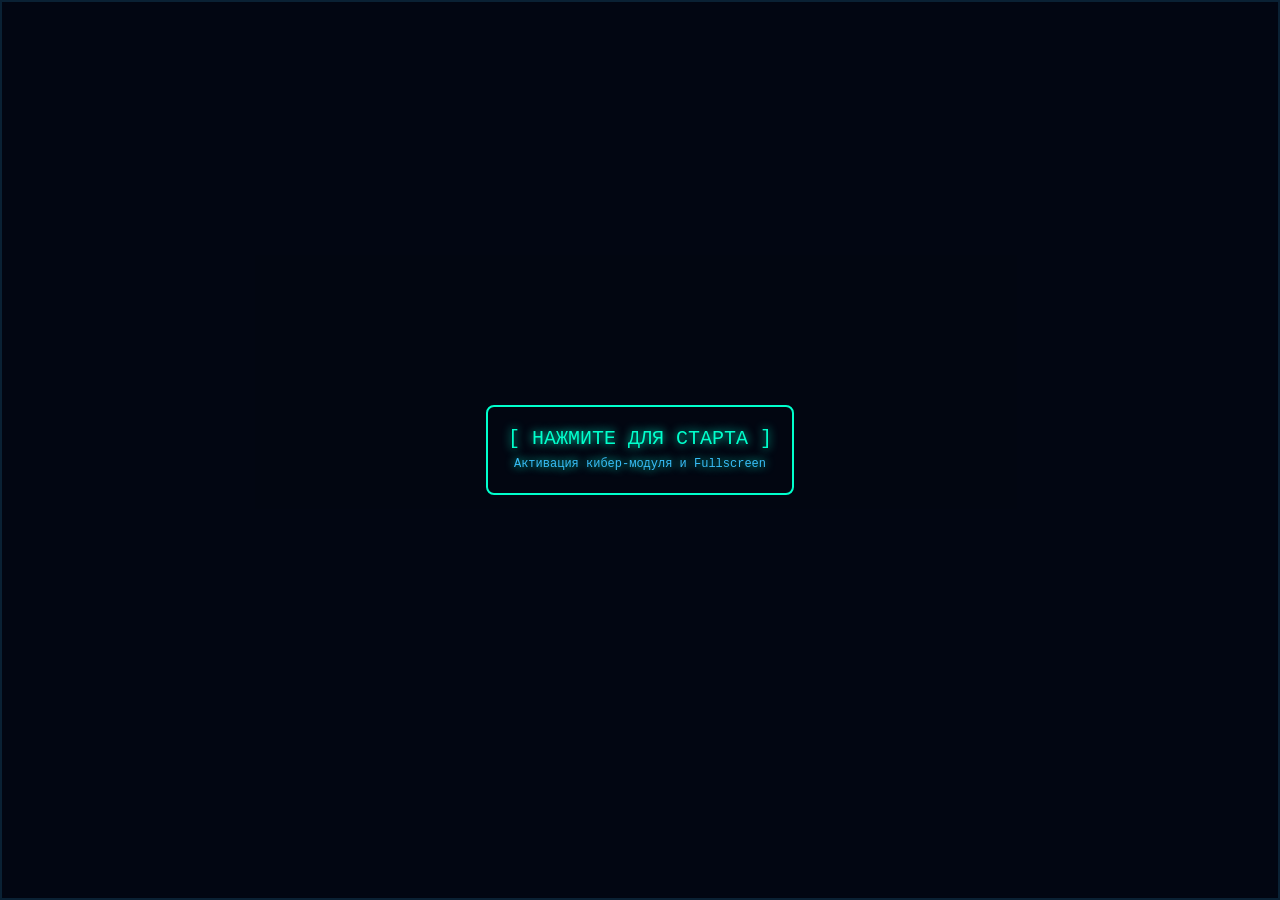
<file: index.html>
<!doctype html>
<html lang="ru">
  <head>
    <meta charset="UTF-8" />
    <meta
      name="viewport"
      content="width=device-width, initial-scale=1.0, maximum-scale=1.0, user-scalable=no, viewport-fit=cover"
    />
    <title>Cyberpunk Platformer</title>
    <style>
      * {
          box-sizing: border-box;
          user-select: none;
          -webkit-user-select: none;
          -webkit-tap-highlight-color: transparent;
      }

      html, body {
          margin: 0;
          padding: 0;
          width: 100%;
          height: 100%;
          min-height: 100dvh;
          background-color: #090a0f;
          overflow: hidden;
          overscroll-behavior: none;
          display: flex;
          justify-content: center;
          align-items: center;
      }

      #game-container {
          position: relative;
          width: 100%;
          height: 100%;
          max-width: 100vw;
          max-height: 100dvh;
          border: 2px solid #38bdf8;
          border-radius: 0;
          box-shadow: 0 0 20px rgba(56, 189, 248, 0.35);
          background: #030712;
          overflow: hidden;
          display: flex;
          flex-direction: column;
          transition: width 0.15s ease, height 0.15s ease, border-radius 0.15s ease;
      }

      #game-container.compact-window {
          width: min(94vw, 1280px);
          height: auto;
          max-height: calc(100dvh - 20px);
          aspect-ratio: 1280 / 580;
          border-radius: 12px;
      }

      #gameCanvas {
          flex: 1 1 auto;
          min-height: 0;
          width: 100%;
          height: 100%;
          display: block;
          touch-action: none;
      }
    </style>
  
<style>
  /* Адаптивный кибер-магазин: всегда влезает целиком в экран / канвас */
  #shop-modal {
    position: fixed !important;
    inset: 0 !important;
    width: 100vw !important;
    height: 100dvh !important;
    max-width: 100% !important;
    max-height: 100dvh !important;
    padding: clamp(8px, 2vh, 18px) clamp(10px, 2.5vw, 24px) !important;
    overflow: hidden !important;
    box-sizing: border-box !important;
    z-index: 20000 !important;
  }

  #shop-modal > div {
    width: min(640px, 100%) !important;
    max-width: 100% !important;
    max-height: 100% !important;
    padding: clamp(12px, 2vh, 22px) !important;
    gap: clamp(8px, 1.4vh, 16px) !important;
    overflow: hidden !important;
    display: flex !important;
    flex-direction: column !important;
    box-sizing: border-box !important;
  }

  #shop-modal h2 {
    font-size: clamp(16px, 2.6vh, 24px) !important;
    line-height: 1.15 !important;
  }

  #shop-list-container {
    flex: 1 1 auto !important;
    min-height: 0 !important;
    max-height: none !important;
    overflow-y: auto !important;
    overflow-x: hidden !important;
    padding-right: 4px !important;
    gap: clamp(6px, 1vh, 10px) !important;
  }

  #close-shop-btn {
    flex: 0 0 auto !important;
    padding: clamp(7px, 1.2vh, 10px) !important;
    font-size: clamp(13px, 2vh, 16px) !important;
  }
</style>

  </head>
  <body>
    <!-- Экран предзагрузки ассетов (Preloader) -->
    <div
      id="loading-screen"
      style="
        position: fixed;
        top: 0;
        left: 0;
        width: 100vw;
        height: 100vh;
        background: #0d0f18;
        display: flex;
        flex-direction: column;
        align-items: center;
        justify-content: center;
        z-index: 999999;
        color: #00f0ff;
        font-family: 'Courier New', monospace;
      "
    >
      <h2 style="margin-bottom: 20px; letter-spacing: 2px; text-shadow: 0 0 10px #00f0ff;">
        CYBERPUNK RUNNER
      </h2>
      <div
        style="
          width: 280px;
          height: 16px;
          border: 2px solid #00f0ff;
          border-radius: 8px;
          padding: 2px;
          box-shadow: 0 0 15px rgba(0, 240, 255, 0.3);
        "
      >
        <div
          id="loader-fill"
          style="
            width: 0%;
            height: 100%;
            background: #ec4899;
            border-radius: 4px;
            transition: width 0.2s;
          "
        ></div>
      </div>
      <div id="loader-text" style="margin-top: 12px; font-size: 14px; color: #aaa;">
        Инициализация систем... 0%
      </div>
    </div>

    <!-- Основной игровой холст внутри кибер-контейнера с рамкой -->
    <div id="game-container">
        <canvas id="gameCanvas" width="1280" height="580"></canvas>
    </div>

    <!-- Меню выбора персонажа -->
    <div
      id="character-select"
      style="
        position: fixed;
        top: 0;
        left: 0;
        width: 100%;
        height: 100%;
        background: rgba(15, 23, 42, 0.95);
        display: none;
        flex-direction: column;
        justify-content: center;
        align-items: center;
        z-index: 10000;
        font-family: monospace;
        color: #38bdf8;
      "
    >
      <h1 style="text-shadow: 0 0 10px #38bdf8; margin-bottom: 30px;">CHOOSE YOUR HERO</h1>
      <div style="display: flex; gap: 20px;">
        <button
          class="char-btn"
          data-char="Alisa"
          style="
            background: #1e293b;
            border: 2px solid #38bdf8;
            color: #fff;
            padding: 15px 25px;
            cursor: pointer;
            font-size: 18px;
            border-radius: 8px;
          "
        >
          Alisa
        </button>
        <button
          class="char-btn"
          data-char="Chebur"
          style="
            background: #1e293b;
            border: 2px solid #38bdf8;
            color: #fff;
            padding: 15px 25px;
            cursor: pointer;
            font-size: 18px;
            border-radius: 8px;
          "
        >
          Chebur
        </button>
        <button
          class="char-btn"
          data-char="Nancy"
          style="
            background: #1e293b;
            border: 2px solid #38bdf8;
            color: #fff;
            padding: 15px 25px;
            cursor: pointer;
            font-size: 18px;
            border-radius: 8px;
          "
        >
          Nancy
        </button>
      </div>
    </div>
    <!-- Модальное окно кибер-магазина -->
<div
  id="shop-modal"
  style="
    position: fixed;
    top: 0;
    left: 0;
    width: 100%;
    height: 100%;
    background: rgba(3, 7, 18, 0.92);
    display: none;
    flex-direction: column;
    justify-content: center;
    align-items: center;
    z-index: 20000;
    font-family: 'Courier New', monospace;
    color: #38bdf8;
  "
>
  <div
    style="
      width: 650px;
      max-width: 90vw;
      background: #090a0f;
      border: 2px solid #00f0ff;
      border-radius: 12px;
      box-shadow: 0 0 25px rgba(0, 240, 255, 0.3);
      padding: 25px;
      display: flex;
      flex-direction: column;
      gap: 20px;
    "
  >
    <!-- Шапка магазина -->
    <div style="display: flex; justify-content: space-between; align-items: center; border-bottom: 1px solid #1e293b; padding-bottom: 15px;">
      <h2 style="margin: 0; color: #00f0ff; text-shadow: 0 0 10px #00f0ff; letter-spacing: 2px;">CYBER SHOP</h2>
      <div style="font-size: 18px; color: #ec4899; text-shadow: 0 0 8px rgba(236,72,153,0.4);">
        БАЛАНС: <span id="player-credits">1000</span> CR
      </div>
    </div>

    <!-- Переключатель вкладок -->
    <div style="display: flex; gap: 10px;">
      <button id="tab-upgrades-btn" class="shop-tab-btn" style="background: #00f0ff; color: #030712; border: none; padding: 8px 15px; font-weight: bold; cursor: pointer; border-radius: 4px;">Улучшения</button>
      <button id="tab-materials-btn" class="shop-tab-btn" style="background: #1e293b; color: #38bdf8; border: 1px solid #38bdf8; padding: 8px 15px; cursor: pointer; border-radius: 4px;">Материалы</button>
    </div>

    <!-- Контейнер для динамического списка товаров -->
    <div id="shop-list-container" style="display: flex; flex-direction: column; gap: 12px; max-height: 320px; overflow-y: auto; padding-right: 5px;">
      <!-- Сюда JavaScript будет автоматически рендерить апгрейды или материалы из shopConfig.js -->
    </div>

    <!-- Кнопка закрытия -->
    <button id="close-shop-btn" style="background: transparent; border: 2px solid #38bdf8; color: #38bdf8; padding: 10px; font-family: monospace; font-size: 16px; font-weight: bold; border-radius: 6px; cursor: pointer; transition: 0.2s;">
      [ ЗАКРЫТЬ ]
    </button>
  </div>
</div>

    <!-- Оверлей активации Fullscreen и первого тапа -->
    <div
      id="overlay-fullscreen"
      style="
        position: fixed;
        top: 0;
        left: 0;
        width: 100%;
        height: 100%;
        z-index: 9999;
        background: rgba(3, 7, 18, 0.85);
        display: flex;
        justify-content: center;
        align-items: center;
        cursor: pointer;
      "
    >
      <div
        style="
          color: #00ffcc;
          font-family: 'Courier New', monospace;
          font-size: 20px;
          text-align: center;
          text-shadow: 0 0 10px #00ffcc;
          border: 2px solid #00ffcc;
          padding: 20px;
          border-radius: 8px;
        "
      >
        [ НАЖМИТЕ ДЛЯ СТАРТА ]<br />
        <span style="font-size: 12px; color: #38bdf8">Активация кибер-модуля и Fullscreen</span>
      </div>
    </div>

    <script type="module" src="js/main.js?v=3.2382"></script>
  </body>
</html>
</file>
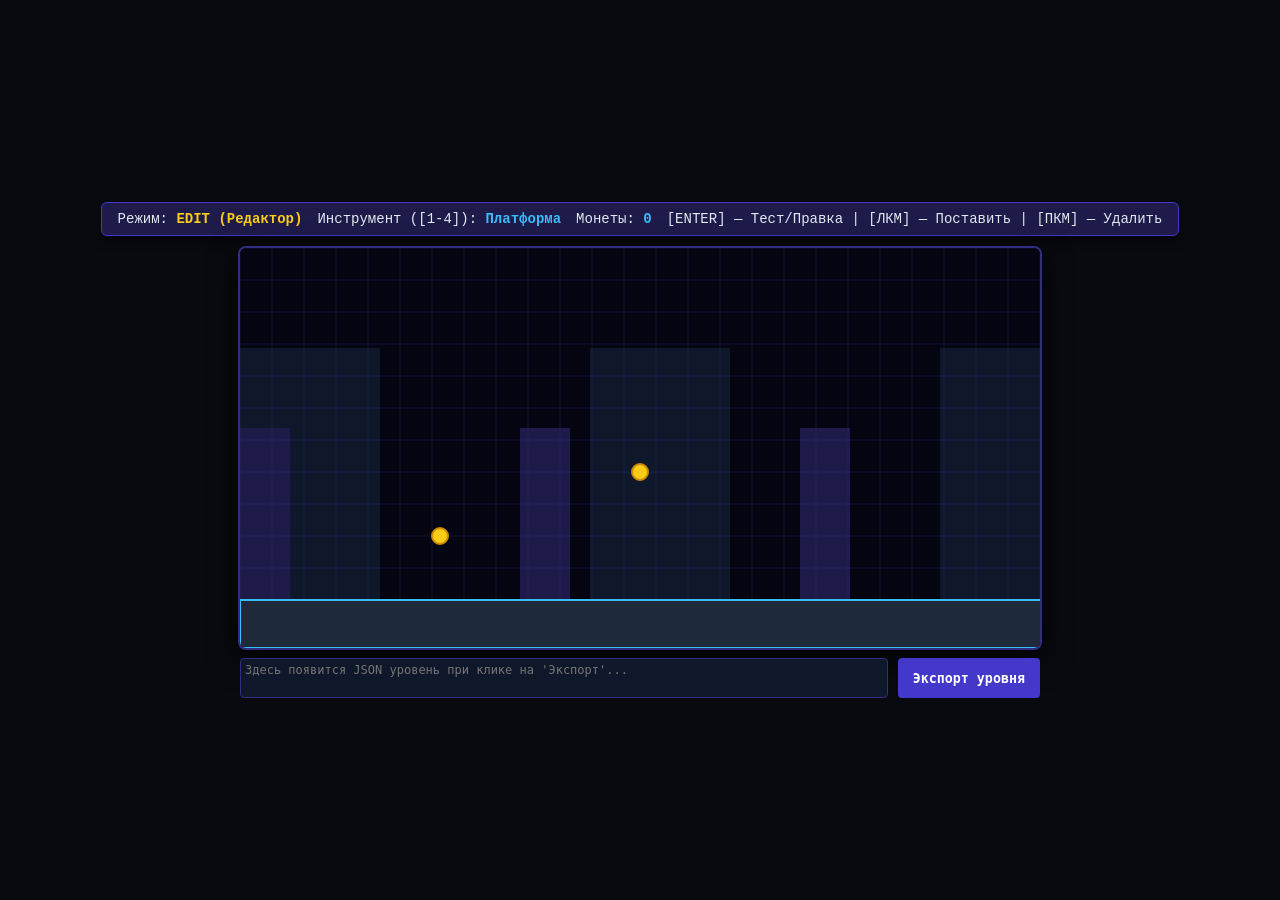
<file: Reboot/index.html>
<!DOCTYPE html>
<html lang="ru">
<head>
    <meta charset="UTF-8">
    <title>Cyber Mario Maker Studio</title>
    <style>
        body {
            margin: 0;
            background: #090a0f;
            color: #e2e8f0;
            font-family: 'Courier New', Courier, monospace;
            display: flex;
            flex-direction: column;
            align-items: center;
            justify-content: center;
            height: 100vh;
            overflow: hidden;
        }
        .studio-panel {
            margin-bottom: 10px;
            background: #1e1b4b;
            padding: 8px 16px;
            border-radius: 6px;
            border: 1px solid #4338ca;
            font-size: 14px;
            display: flex;
            gap: 15px;
            align-items: center;
            box-shadow: 0 4px 12px rgba(0,0,0,0.5);
        }
        .studio-panel span {
            color: #38bdf8;
            font-weight: bold;
        }
        canvas {
            border: 2px solid #312e81;
            border-radius: 8px;
            box-shadow: 0 10px 30px rgba(0,0,0,0.8);
            background: #030712;
            cursor: crosshair;
        }
        .export-box {
            margin-top: 8px;
            width: 800px;
            display: flex;
            gap: 10px;
        }
        .export-box textarea {
            flex-grow: 1;
            background: #0f172a;
            color: #38bdf8;
            border: 1px solid #312e81;
            border-radius: 4px;
            padding: 4px;
            font-family: monospace;
            font-size: 12px;
            height: 30px;
            resize: none;
        }
        .export-box button {
            background: #4338ca;
            color: white;
            border: none;
            padding: 0 15px;
            border-radius: 4px;
            cursor: pointer;
            font-family: monospace;
            font-weight: bold;
        }
        .export-box button:hover {
            background: #4f46e5;
        }
    </style>
</head>
<body>

<div class="studio-panel">
    <div>Режим: <span id="modeDisplay" style="color: #facc15;">EDIT (Редактор)</span></div>
    <div>Инструмент ([1-4]): <span id="toolDisplay">Платформа</span></div>
    <div>Монеты: <span id="score">0</span></div>
    <div>[ENTER] — Тест/Правка | [ЛКМ] — Поставить | [ПКМ] — Удалить</div>
</div>

<canvas id="gameCanvas" width="800" height="400"></canvas>

<div class="export-box">
    <textarea id="jsonOutput" readonly placeholder="Здесь появится JSON уровень при клике на 'Экспорт'..."></textarea>
    <button onclick="exportLevel()">Экспорт уровня</button>
</div>

<script>
const canvas = document.getElementById('gameCanvas');
const ctx = canvas.getContext('2d');

let gameMode = 'EDIT'; // 'EDIT' или 'PLAY'
let currentTool = 'platform'; // 'platform', 'hazard', 'coin', 'finish'
let score = 0;
let timeLeft = 60;
const camera = { x: 0 };
const TILE = 32; // Размер сетки

const player = {
    x: 100,
    y: 200,
    w: 26,
    h: 38,
    vx: 0,
    vy: 0,
    speed: 4.5,
    jumpForce: -11,
    gravity: 0.55,
    grounded: false
};

// Данные уровня (массивы объектов)
let platforms = [
    { x: 0, y: 352, w: 1600, h: 48 } // Стартовый пол
];
let hazards = [];
let coins = [
    { x: 200, y: 288, r: 8, collected: false },
    { x: 400, y: 224, r: 8, collected: false }
];
let finishLine = { x: 800, y: 300, w: 32, h: 52 };

const keys = { left: false, right: false, camLeft: false, camRight: false };

// Управление клавиатурой
window.addEventListener('keydown', (e) => {
    if (e.code === 'Enter') {
        gameMode = gameMode === 'EDIT' ? 'PLAY' : 'EDIT';
        document.getElementById('modeDisplay').innerText = gameMode === 'EDIT' ? 'EDIT (Редактор)' : 'PLAY (Тест)';
        document.getElementById('modeDisplay.style.color') = gameMode === 'EDIT' ? '#facc15' : '#22c55e';
        if (gameMode === 'PLAY') {
            player.x = camera.x + 50;
            player.y = 150;
            player.vy = 0;
            score = 0;
        }
    }
    
    // Выбор инструментов в режиме редактора
    if (gameMode === 'EDIT') {
        if (e.code === 'Digit1') { currentTool = 'platform'; document.getElementById('toolDisplay').innerText = 'Платформа'; }
        if (e.code === 'Digit2') { currentTool = 'hazard'; document.getElementById('toolDisplay').innerText = 'Шипы (Опасно)'; }
        if (e.code === 'Digit3') { currentTool = 'coin'; document.getElementById('toolDisplay').innerText = 'Монета'; }
        if (e.code === 'Digit4') { currentTool = 'finish'; document.getElementById('toolDisplay').innerText = 'Финиш'; }
        
        if (e.code === 'ArrowLeft' || e.code === 'KeyA') keys.camLeft = true;
        if (e.code === 'ArrowRight' || e.code === 'KeyD') keys.camRight = true;
    } else {
        // Управление в режиме игры
        if (e.code === 'ArrowLeft' || e.code === 'KeyA') keys.left = true;
        if (e.code === 'ArrowRight' || e.code === 'KeyD') keys.right = true;
        if ((e.code === 'Space' || e.code === 'ArrowUp') && player.grounded) {
            player.vy = player.jumpForce;
            player.grounded = false;
        }
    }
});

window.addEventListener('keyup', (e) => {
    if (e.code === 'ArrowLeft' || e.code === 'KeyA') { keys.left = false; keys.camLeft = false; }
    if (e.code === 'ArrowRight' || e.code === 'KeyD') { keys.right = false; keys.camRight = false; }
});

// Рисование и удаление кликами мыши в режиме EDIT
canvas.addEventListener('mousedown', (e) => {
    if (gameMode !== 'EDIT') return;
    
    const rect = canvas.getBoundingClientRect();
    const mouseX = e.clientX - rect.left + camera.x;
    const mouseY = e.clientY - rect.top;
    
    // Выравнивание по сетке 32x32
    const gridX = Math.floor(mouseX / TILE) * TILE;
    const gridY = Math.floor(mouseY / TILE) * TILE;

    if (e.button === 0) { // ЛКМ — Добавить
        if (currentTool === 'platform') {
            platforms.push({ x: gridX, y: gridY, w: TILE, h: TILE });
        } else if (currentTool === 'hazard') {
            hazards.push({ x: gridX, y: gridY + 16, w: TILE, h: 16 });
        } else if (currentTool === 'coin') {
            coins.push({ x: gridX + 16, y: gridY + 16, r: 8, collected: false });
        } else if (currentTool === 'finish') {
            finishLine = { x: gridX, y: gridY - 20, w: 32, h: 52 };
        }
    } else if (e.button === 2) { // ПКМ — Удалить объект под курсором
        platforms = platforms.filter(p => !(mouseX >= p.x && mouseX <= p.x + p.w && mouseY >= p.y && mouseY <= p.y + p.h));
        hazards = hazards.filter(h => !(mouseX >= h.x && mouseX <= h.x + h.w && mouseY >= h.y && mouseY <= h.y + h.h));
        coins = coins.filter(c => {
            let dx = mouseX - c.x; let dy = mouseY - c.y;
            return Math.sqrt(dx*dx + dy*dy) > 15;
        });
    }
});

// Отключение контекстного меню по ПКМ
canvas.addEventListener('contextmenu', e => e.preventDefault());

function update() {
    if (gameMode === 'EDIT') {
        // Свободное перемещение камеры в редакторе стрелками
        if (keys.camLeft) camera.x = Math.max(0, camera.x - 6);
        if (keys.camRight) camera.x += 6;
    } else {
        // Физика и логика игры
        if (keys.left) player.vx = -player.speed;
        else if (keys.right) player.vx = player.speed;
        else player.vx = 0;

        player.x += player.vx;
        player.vy += player.gravity;
        player.y += player.vy;

        // Коллизии с платформами
        player.grounded = false;
        platforms.forEach(p => {
            if (
                player.x < p.x + p.w &&
                player.x + player.w > p.x &&
                player.y + player.h > p.y &&
                player.y + player.h - player.vy <= p.y
            ) {
                player.y = p.y - player.h;
                player.vy = 0;
                player.grounded = true;
            }
        });

        // Проверка шипов (урон / сброс)
        hazards.forEach(h => {
            if (
                player.x < h.x + h.w &&
                player.x + player.w > h.x &&
                player.y < h.y + h.h &&
                player.y + player.h > h.y
            ) {
                alert("Ой! Нарвался на шипы.");
                player.x = camera.x + 50;
                player.y = 150;
                player.vy = 0;
            }
        });

        // Сбор монет
        coins.forEach(c => {
            if (!c.collected) {
                let dx = (player.x + player.w/2) - c.x;
                let dy = (player.y + player.h/2) - c.y;
                if (Math.sqrt(dx*dx + dy*dy) < 22) {
                    c.collected = true;
                    score += 25;
                    document.getElementById('score').innerText = score;
                }
            }
        });

        // Проверка финиша
        if (
            player.x < finishLine.x + finishLine.w &&
            player.x + player.w > finishLine.x &&
            player.y < finishLine.y + finishLine.h &&
            player.y + player.h > finishLine.y
        ) {
            alert("Уровень пройден! Очки: " + score);
            gameMode = 'EDIT';
            document.getElementById('modeDisplay').innerText = 'EDIT (Редактор)';
        }

        // Плавная камера за игроком
        let targetCameraX = player.x - 300;
        if (targetCameraX < 0) targetCameraX = 0;
        camera.x += (targetCameraX - camera.x) * 0.1;
    }
}

function draw() {
    ctx.clearRect(0, 0, canvas.width, canvas.height);

    // --- СЛОЙ 1: Небо / Далекий фон (Параллакс 0.1) ---
    ctx.fillStyle = '#050511';
    ctx.fillRect(0, 0, canvas.width, canvas.height);
    ctx.fillStyle = '#0f172a';
    let s1 = (camera.x * 0.1) % canvas.width;
    for (let i = -1; i < 4; i++) {
        ctx.fillRect(i * 350 - s1, 100, 140, 300);
    }

    // --- СЛОЙ 2: Индустриальные башни (Параллакс 0.3) ---
    ctx.fillStyle = '#1e1b4b';
    let s2 = (camera.x * 0.3) % canvas.width;
    for (let i = -1; i < 4; i++) {
        ctx.fillRect(i * 280 - s2, 180, 50, 220);
    }

    // --- МИР (Параллакс 1.0) ---
    ctx.save();
    ctx.translate(-Math.floor(camera.x), 0);

    // Сетка в режиме редактора
    if (gameMode === 'EDIT') {
        ctx.strokeStyle = 'rgba(49, 46, 129, 0.3)';
        ctx.lineWidth = 1;
        let startX = Math.floor(camera.x / TILE) * TILE;
        for (let x = startX; x < startX + canvas.width + TILE; x += TILE) {
            ctx.beginPath(); ctx.moveTo(x, 0); ctx.lineTo(x, canvas.height); ctx.stroke();
        }
        for (let y = 0; y < canvas.height; y += TILE) {
            ctx.beginPath(); ctx.moveTo(startX, y); ctx.moveTo(startX, y); ctx.lineTo(startX + canvas.width + TILE, y); ctx.stroke();
        }
    }

    // Отрисовка платформ
    platforms.forEach(p => {
        ctx.fillStyle = '#1e293b';
        ctx.fillRect(p.x, p.y, p.w, p.h);
        ctx.strokeStyle = '#38bdf8';
        ctx.lineWidth = 2;
        ctx.strokeRect(p.x, p.y, p.w, p.h);
    });

    // Отрисовка шипов
    hazards.forEach(h => {
        ctx.fillStyle = '#ef4444';
        ctx.fillRect(h.x, h.y, h.w, h.h);
    });

    // Отрисовка монет
    coins.forEach(c => {
        if (!c.collected || gameMode === 'EDIT') {
            ctx.fillStyle = '#facc15';
            ctx.beginPath();
            ctx.arc(c.x, c.y, c.r, 0, Math.PI * 2);
            ctx.fill();
            ctx.strokeStyle = '#ca8a04';
            ctx.lineWidth = 2;
            ctx.stroke();
        }
    });

    // Отрисовка финиша
    ctx.fillStyle = '#22c55e';
    ctx.fillRect(finishLine.x, finishLine.y, finishLine.w, finishLine.h);

    // Отрисовка игрока (в режиме игры или курсора в редакторе)
    if (gameMode === 'PLAY') {
        ctx.fillStyle = '#38bdf8';
        ctx.fillRect(player.x, player.y, player.w, player.h);
        ctx.fillStyle = '#0f172a';
        ctx.fillRect(player.x + 14, player.y + 8, 8, 6);
    }

    ctx.restore();
}

function exportLevel() {
    const levelData = {
        platforms,
        hazards,
        coins: coins.map(c => ({ x: c.x, y: c.y, r: c.r })),
        finishLine
    };
    document.getElementById('jsonOutput').value = JSON.stringify(levelData);
    console.log("Экспортированный уровень:", levelData);
}

function loop() {
    update();
    draw();
    requestAnimationFrame(loop);
}

loop();
</script>

</body>
</html>
</file>
